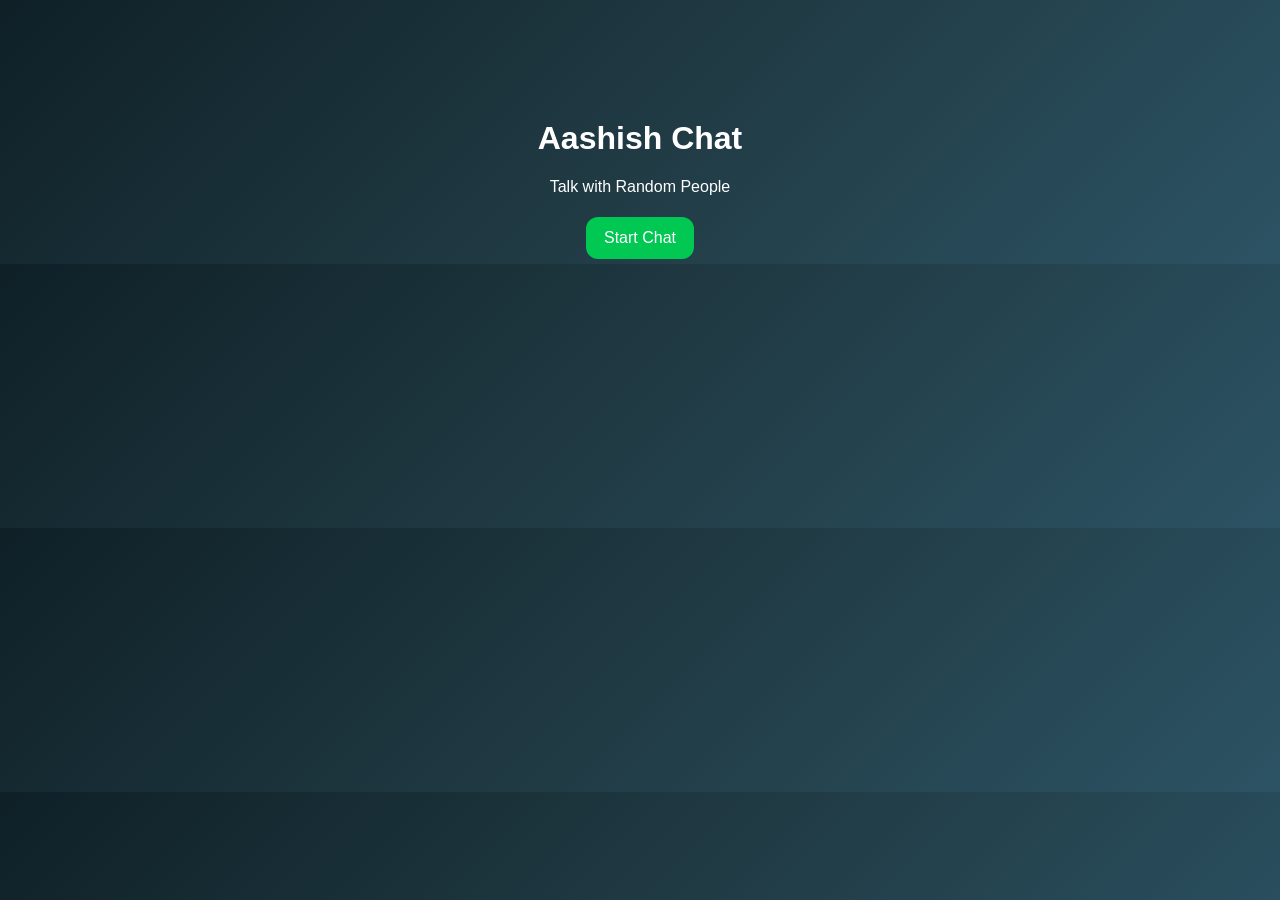
<file: index.html>
<!DOCTYPE html>
<html lang="en">
<head>
<meta charset="UTF-8">
<meta name="viewport" content="width=device-width, initial-scale=1.0">
<title>Aashish Chat</title>

<link rel="stylesheet" href="style.css">
</head>

<body>

<div style="text-align:center; margin-top:120px;">

<h1>Aashish Chat</h1>

<p>Talk with Random People</p>

<button id="startBtn">Start Chat</button>

</div>

<script>
document.getElementById("startBtn").onclick = function () {
    window.location.href = "login.html";
};
</script>

</body>
</html>
</file>
<file: style.css>
body{
    margin:0;
    font-family:Arial,sans-serif;
    background:linear-gradient(135deg,#0f2027,#203a43,#2c5364);
    color:#fff;
}

/* Header */
header{
    background:rgba(0,0,0,0.6);
    backdrop-filter:blur(10px);
    padding:15px;
    text-align:center;
    font-size:22px;
    font-weight:bold;
    box-shadow:0 2px 10px rgba(0,0,0,0.4);
}

/* Profile */
#myProfile{
    text-align:center;
    padding:12px;
    font-size:18px;
    color:#ffd54f;
}

/* Status */
#status{
    text-align:center;
    margin:15px;
    font-size:18px;
    color:#fff;
}

/* Search */
#searchBox{
    text-align:center;
    margin:15px;
}

#searchId,
#msg{
    width:70%;
    padding:12px;
    border:none;
    border-radius:12px;
    outline:none;
    font-size:16px;
}

/* Chat */
#chat{
    padding:15px;
}

#messages{
    height:380px;
    overflow-y:auto;
    padding:15px;
    border-radius:15px;
    background:
    linear-gradient(rgba(0,0,0,.45),rgba(0,0,0,.45)),
    url("https://images.unsplash.com/photo-1516321318423-f06f85e504b3?w=1200");
    background-size:cover;
    background-position:center;
    margin-bottom:15px;
    box-shadow:0 0 15px rgba(0,0,0,.4);
}

/* Buttons */
button{
    padding:12px 18px;
    border:none;
    border-radius:12px;
    background:#00c853;
    color:#fff;
    font-size:16px;
    cursor:pointer;
    transition:.3s;
    margin:5px;
}

button:hover{
    background:#00e676;
    transform:scale(1.05);
}
</file>
